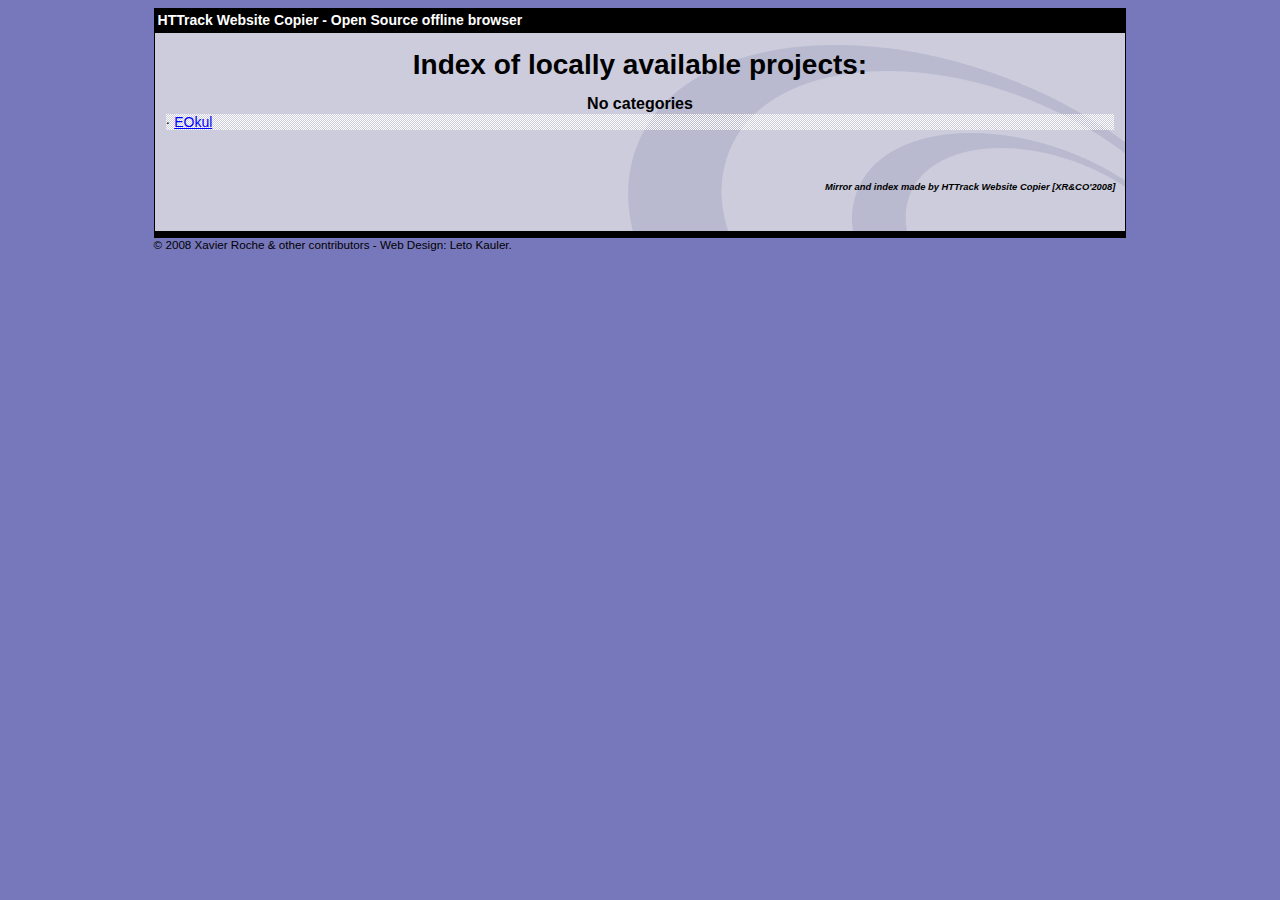
<file: index.html>
<html xmlns="http://www.w3.org/1999/xhtml" lang="en">

<head>
	<meta http-equiv="Content-Type" content="text/html; charset=utf-8" />
	<meta name="description" content="HTTrack is an easy-to-use website mirror utility. It allows you to download a World Wide website from the Internet to a local directory,building recursively all structures, getting html, images, and other files from the server to your computer. Links are rebuiltrelatively so that you can freely browse to the local site (works with any browser). You can mirror several sites together so that you can jump from one toanother. You can, also, update an existing mirror site, or resume an interrupted download. The robot is fully configurable, with an integrated help" />
	<meta name="keywords" content="httrack, HTTRACK, HTTrack, winhttrack, WINHTTRACK, WinHTTrack, offline browser, web mirror utility, aspirateur web, surf offline, web capture, www mirror utility, browse offline, local  site builder, website mirroring, aspirateur www, internet grabber, capture de site web, internet tool, hors connexion, unix, dos, windows 95, windows 98, solaris, ibm580, AIX 4.0, HTS, HTGet, web aspirator, web aspirateur, libre, GPL, GNU, free software" />
	<title>List of available projects - HTTrack Website Copier</title>
	<!-- Mirror and index made by HTTrack Website Copier/3.49-2 [XR&CO'2014] -->

	<style type="text/css">
	<!--

body {
	margin: 0;  padding: 0;  margin-bottom: 15px;  margin-top: 8px;
	background: #77b;
}
body, td {
	font: 14px "Trebuchet MS", Verdana, Arial, Helvetica, sans-serif;
	}

#subTitle {
	background: #000;  color: #fff;  padding: 4px;  font-weight: bold; 
	}

#siteNavigation a, #siteNavigation .current {
	font-weight: bold;  color: #448;
	}
#siteNavigation a:link    { text-decoration: none; }
#siteNavigation a:visited { text-decoration: none; }

#siteNavigation .current { background-color: #ccd; }

#siteNavigation a:hover   { text-decoration: none;  background-color: #fff;  color: #000; }
#siteNavigation a:active  { text-decoration: none;  background-color: #ccc; }


a:link    { text-decoration: underline;  color: #00f; }
a:visited { text-decoration: underline;  color: #000; }
a:hover   { text-decoration: underline;  color: #c00; }
a:active  { text-decoration: underline; }

#pageContent {
	clear: both;
	border-bottom: 6px solid #000;
	padding: 10px;  padding-top: 20px;
	line-height: 1.65em;
	background-image: url(backblue.gif);
	background-repeat: no-repeat;
	background-position: top right;
	}

#pageContent, #siteNavigation {
	background-color: #ccd;
	}


.imgLeft  { float: left;   margin-right: 10px;  margin-bottom: 10px; }
.imgRight { float: right;  margin-left: 10px;   margin-bottom: 10px; }

hr { height: 1px;  color: #000;  background-color: #000;  margin-bottom: 15px; }

h1 { margin: 0;  font-weight: bold;  font-size: 2em; }
h2 { margin: 0;  font-weight: bold;  font-size: 1.6em; }
h3 { margin: 0;  font-weight: bold;  font-size: 1.3em; }
h4 { margin: 0;  font-weight: bold;  font-size: 1.18em; }

.blak { background-color: #000; }
.hide { display: none; }
.tableWidth { min-width: 400px; }

.tblRegular       { border-collapse: collapse; }
.tblRegular td    { padding: 6px;  background-image: url(fade.gif);  border: 2px solid #99c; }
.tblHeaderColor, .tblHeaderColor td { background: #99c; }
.tblNoBorder td   { border: 0; }


// -->
</style>

</head>

<body>
<table width="76%" border="0" align="center" cellspacing="0" cellpadding="3" class="tableWidth">
	<tr>
	<td id="subTitle">HTTrack Website Copier - Open Source offline browser</td>
	</tr>
</table>
<table width="76%" border="0" align="center" cellspacing="0" cellpadding="0" class="tableWidth">
<tr class="blak">
<td>
	<table width="100%" border="0" align="center" cellspacing="1" cellpadding="0">
	<tr>
	<td colspan="6"> 
		<table width="100%" border="0" align="center" cellspacing="0" cellpadding="10">
		<tr> 
		<td id="pageContent"> 
<!-- ==================== End prologue ==================== -->


<h1 ALIGN=Center>Index of locally available projects:</H1>
  <table border="0" width="100%" cellspacing="1" cellpadding="0">
		<TH>
		<BR/>
			No categories
		</TH>
		<TR>
		  <TD BACKGROUND="fade.gif">
                    &middot; <A HREF="EOkul/index.html">EOkul</A>
   		  </TD>
		</TR>
	</TABLE>
	<BR>
	<H6 ALIGN="RIGHT">
         <I>Mirror and index made by HTTrack Website Copier [XR&CO'2008]</I>
	</H6>
	<!-- Mirror and index made by HTTrack Website Copier/3.49-2 [XR&CO'2014] -->
	<!-- Thanks for using HTTrack Website Copier! -->

<!-- ==================== Start epilogue ==================== -->
		</td>
		</tr>
		</table>
	</td>
	</tr>
	</table>
</td>
</tr>
</table>

<table width="76%" border="0" align="center" valign="bottom" cellspacing="0" cellpadding="0">
	<tr>
	<td id="footer"><small>&copy; 2008 Xavier Roche & other contributors - Web Design: Leto Kauler.</small></td>
	</tr>
</table>

</body>

</html>
</file>
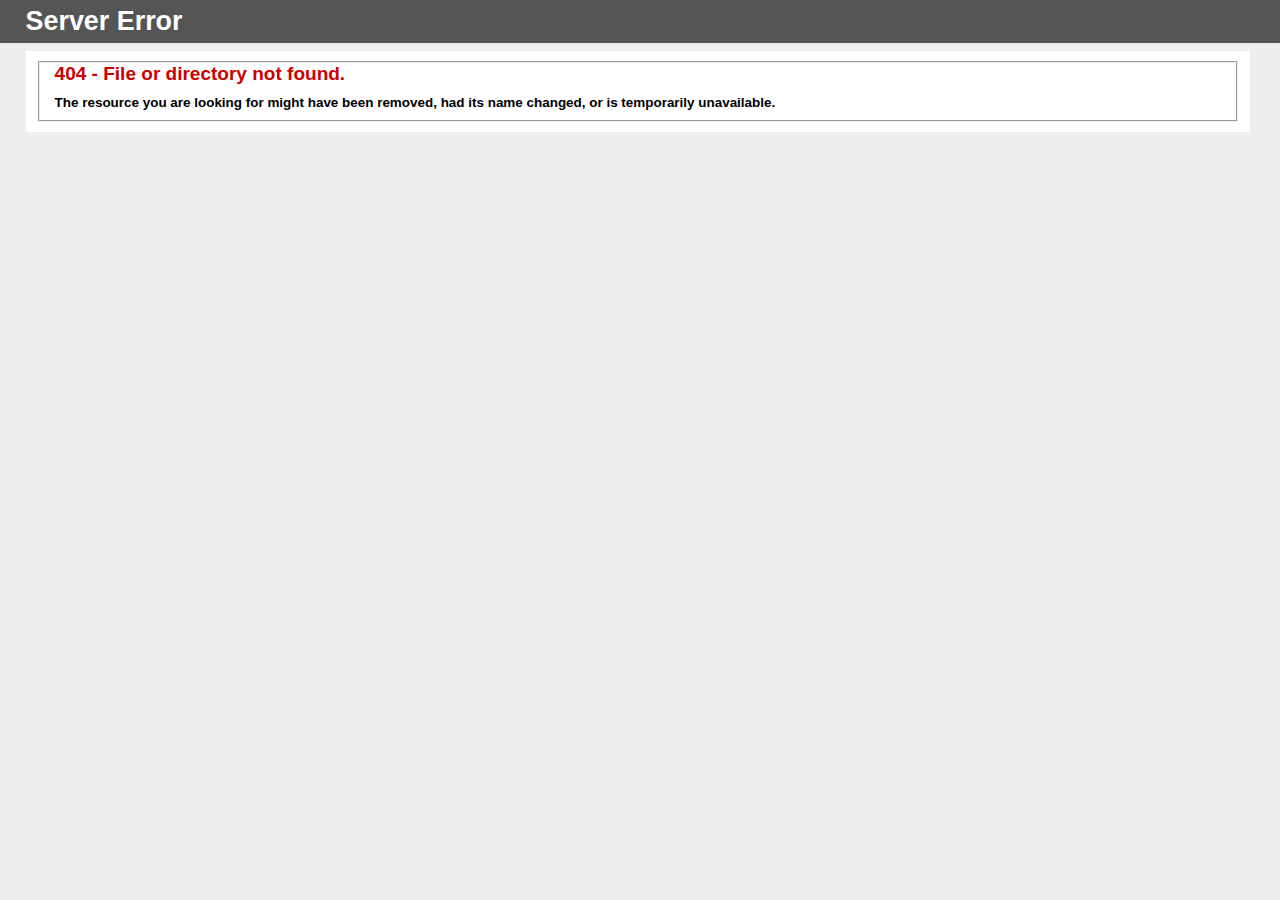
<file: EOkul/eokulyd.meb.gov.tr/01/index.html>
<!DOCTYPE html PUBLIC "-//W3C//DTD XHTML 1.0 Strict//EN" "http://www.w3.org/TR/xhtml1/DTD/xhtml1-strict.dtd">
<html xmlns="http://www.w3.org/1999/xhtml">
<head>
<meta http-equiv="Content-Type" content="text/html; charset=iso-8859-1"/>
<title>404 - File or directory not found.</title>
<style type="text/css">
<!--
body{margin:0;font-size:.7em;font-family:Verdana, Arial, Helvetica, sans-serif;background:#EEEEEE;}
fieldset{padding:0 15px 10px 15px;} 
h1{font-size:2.4em;margin:0;color:#FFF;}
h2{font-size:1.7em;margin:0;color:#CC0000;} 
h3{font-size:1.2em;margin:10px 0 0 0;color:#000000;} 
#header{width:96%;margin:0 0 0 0;padding:6px 2% 6px 2%;font-family:"trebuchet MS", Verdana, sans-serif;color:#FFF;
background-color:#555555;}
#content{margin:0 0 0 2%;position:relative;}
.content-container{background:#FFF;width:96%;margin-top:8px;padding:10px;position:relative;}
-->
</style>
</head>
<body>
<div id="header"><h1>Server Error</h1></div>
<div id="content">
 <div class="content-container"><fieldset>
  <h2>404 - File or directory not found.</h2>
  <h3>The resource you are looking for might have been removed, had its name changed, or is temporarily unavailable.</h3>
 </fieldset></div>
</div>
</body>
</html>
</file>
